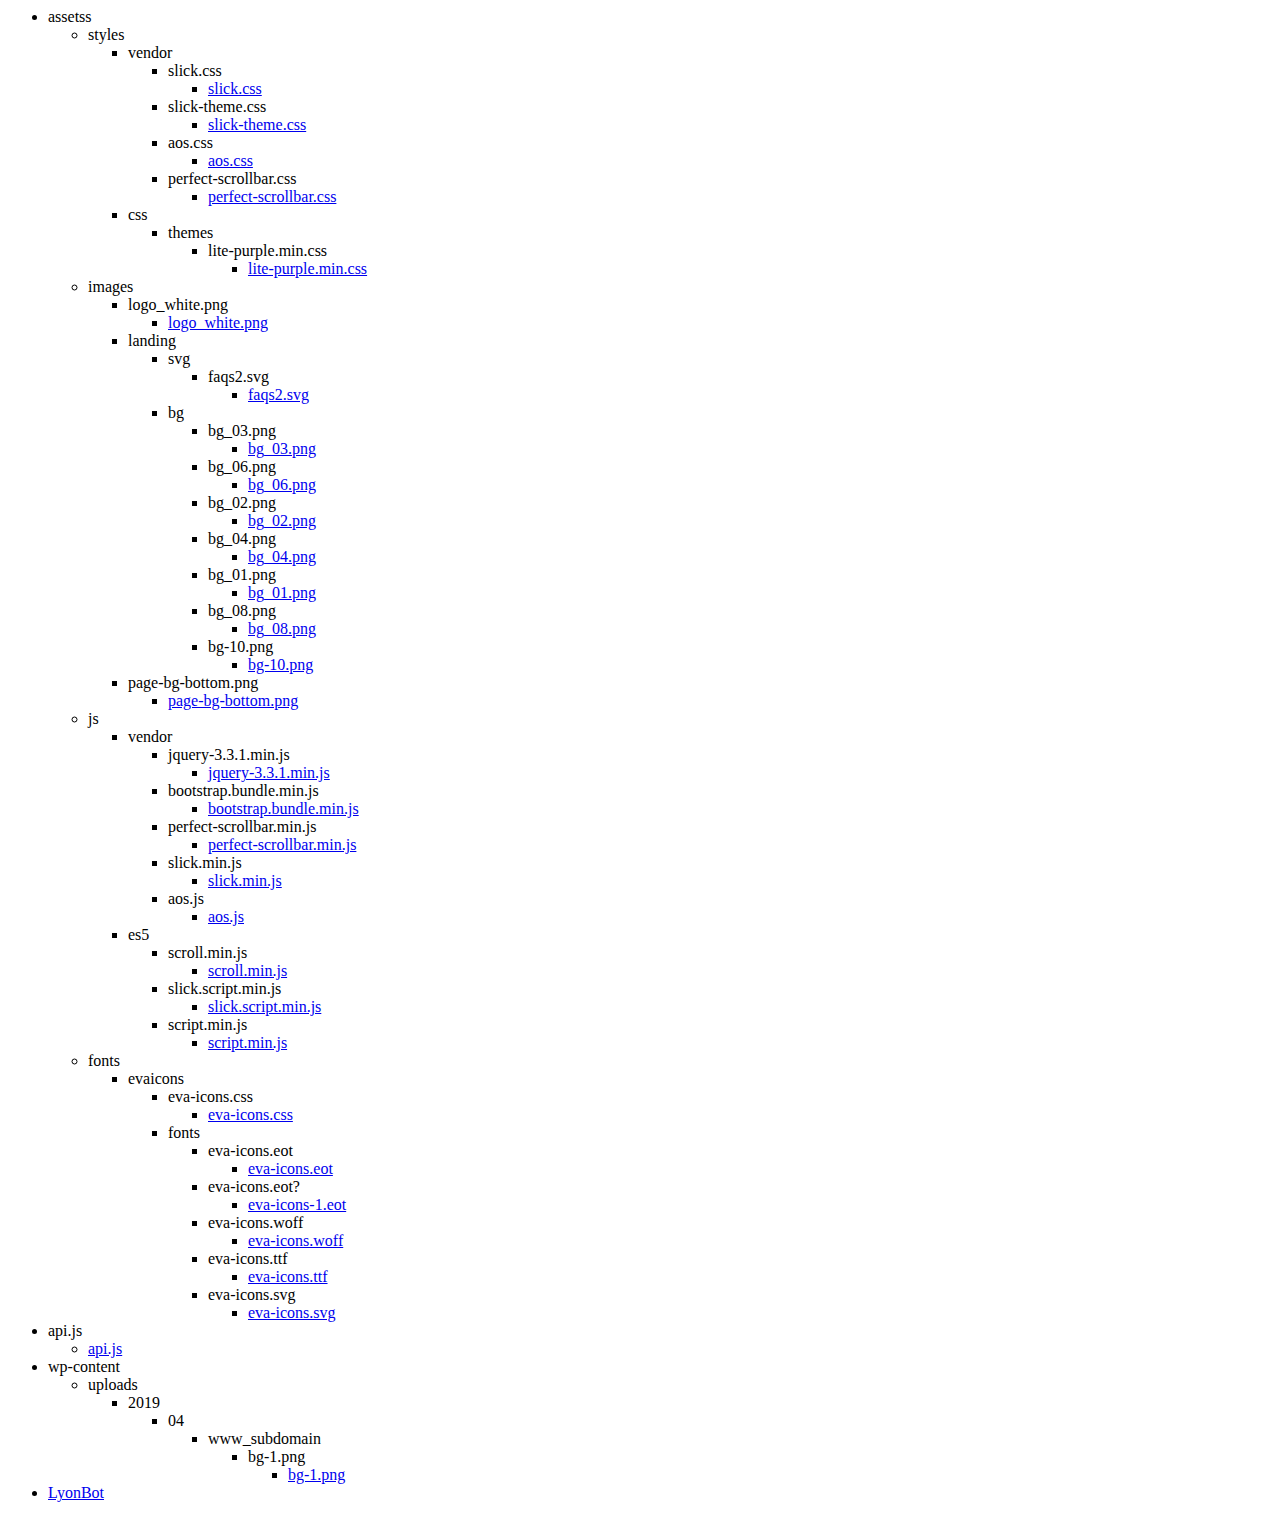
<file: direk-index.html>
﻿<html>
<body>
  <ul>
   <li>assetss
    <ul>
     <li>styles
      <ul>
       <li>vendor
        <ul>
         <li>slick.css
          <ul>
          <li><a href="assetss\styles\vendor\slick.css">slick.css</a></li>
          </ul>
         </li>
         <li>slick-theme.css
          <ul>
          <li><a href="assetss\styles\vendor\slick-theme.css">slick-theme.css</a></li>
          </ul>
         </li>
         <li>aos.css
          <ul>
          <li><a href="assetss\styles\vendor\aos.css">aos.css</a></li>
          </ul>
         </li>
         <li>perfect-scrollbar.css
          <ul>
          <li><a href="assetss\styles\vendor\perfect-scrollbar.css">perfect-scrollbar.css</a></li>
          </ul>
         </li>
        </ul>
       </li>
       <li>css
        <ul>
         <li>themes
          <ul>
           <li>lite-purple.min.css
            <ul>
            <li><a href="assetss\styles\css\themes\lite-purple.min.css">lite-purple.min.css</a></li>
            </ul>
           </li>
          </ul>
         </li>
        </ul>
       </li>
      </ul>
     </li>
     <li>images
      <ul>
       <li>logo_white.png
        <ul>
        <li><a href="assetss\images\logo_white.png">logo_white.png</a></li>
        </ul>
       </li>
       <li>landing
        <ul>
         <li>svg
          <ul>
           <li>faqs2.svg
            <ul>
            <li><a href="assetss\images\landing\svg\faqs2.svg">faqs2.svg</a></li>
            </ul>
           </li>
          </ul>
         </li>
         <li>bg
          <ul>
           <li>bg_03.png
            <ul>
            <li><a href="assetss\images\landing\bg\bg_03.png">bg_03.png</a></li>
            </ul>
           </li>
           <li>bg_06.png
            <ul>
            <li><a href="assetss\images\landing\bg\bg_06.png">bg_06.png</a></li>
            </ul>
           </li>
           <li>bg_02.png
            <ul>
            <li><a href="assetss\images\landing\bg\bg_02.png">bg_02.png</a></li>
            </ul>
           </li>
           <li>bg_04.png
            <ul>
            <li><a href="assetss\images\landing\bg\bg_04.png">bg_04.png</a></li>
            </ul>
           </li>
           <li>bg_01.png
            <ul>
            <li><a href="assetss\images\landing\bg\bg_01.png">bg_01.png</a></li>
            </ul>
           </li>
           <li>bg_08.png
            <ul>
            <li><a href="assetss\images\landing\bg\bg_08.png">bg_08.png</a></li>
            </ul>
           </li>
           <li>bg-10.png
            <ul>
            <li><a href="assetss\images\landing\bg\bg-10.png">bg-10.png</a></li>
            </ul>
           </li>
          </ul>
         </li>
        </ul>
       </li>
       <li>page-bg-bottom.png
        <ul>
        <li><a href="assetss\images\page-bg-bottom.png">page-bg-bottom.png</a></li>
        </ul>
       </li>
      </ul>
     </li>
     <li>js
      <ul>
       <li>vendor
        <ul>
         <li>jquery-3.3.1.min.js
          <ul>
          <li><a href="assetss\js\vendor\jquery-3.3.1.min.js">jquery-3.3.1.min.js</a></li>
          </ul>
         </li>
         <li>bootstrap.bundle.min.js
          <ul>
          <li><a href="assetss\js\vendor\bootstrap.bundle.min.js">bootstrap.bundle.min.js</a></li>
          </ul>
         </li>
         <li>perfect-scrollbar.min.js
          <ul>
          <li><a href="assetss\js\vendor\perfect-scrollbar.min.js">perfect-scrollbar.min.js</a></li>
          </ul>
         </li>
         <li>slick.min.js
          <ul>
          <li><a href="assetss\js\vendor\slick.min.js">slick.min.js</a></li>
          </ul>
         </li>
         <li>aos.js
          <ul>
          <li><a href="assetss\js\vendor\aos.js">aos.js</a></li>
          </ul>
         </li>
        </ul>
       </li>
       <li>es5
        <ul>
         <li>scroll.min.js
          <ul>
          <li><a href="assetss\js\es5\scroll.min.js">scroll.min.js</a></li>
          </ul>
         </li>
         <li>slick.script.min.js
          <ul>
          <li><a href="assetss\js\es5\slick.script.min.js">slick.script.min.js</a></li>
          </ul>
         </li>
         <li>script.min.js
          <ul>
          <li><a href="assetss\js\es5\script.min.js">script.min.js</a></li>
          </ul>
         </li>
        </ul>
       </li>
      </ul>
     </li>
     <li>fonts
      <ul>
       <li>evaicons
        <ul>
         <li>eva-icons.css
          <ul>
          <li><a href="assetss\fonts\evaicons\eva-icons.css">eva-icons.css</a></li>
          </ul>
         </li>
         <li>fonts
          <ul>
           <li>eva-icons.eot
            <ul>
            <li><a href="assetss\fonts\evaicons\fonts\eva-icons.eot">eva-icons.eot</a></li>
            </ul>
           </li>
           <li>eva-icons.eot?
            <ul>
            <li><a href="assetss\fonts\evaicons\fonts\eva-icons-1.eot">eva-icons-1.eot</a></li>
            </ul>
           </li>
           <li>eva-icons.woff
            <ul>
            <li><a href="assetss\fonts\evaicons\fonts\eva-icons.woff">eva-icons.woff</a></li>
            </ul>
           </li>
           <li>eva-icons.ttf
            <ul>
            <li><a href="assetss\fonts\evaicons\fonts\eva-icons.ttf">eva-icons.ttf</a></li>
            </ul>
           </li>
           <li>eva-icons.svg
            <ul>
            <li><a href="assetss\fonts\evaicons\fonts\eva-icons.svg">eva-icons.svg</a></li>
            </ul>
           </li>
          </ul>
         </li>
        </ul>
       </li>
      </ul>
     </li>
    </ul>
   </li>
   <li>api.js
    <ul>
    <li><a href="api.js">api.js</a></li>
    </ul>
   </li>
   <li>wp-content
    <ul>
     <li>uploads
      <ul>
       <li>2019
        <ul>
         <li>04
          <ul>
           <li>www_subdomain
            <ul>
             <li>bg-1.png
              <ul>
              <li><a href="wp-content\uploads\2019\04\www_subdomain\bg-1.png">bg-1.png</a></li>
              </ul>
             </li>
            </ul>
           </li>
          </ul>
         </li>
        </ul>
       </li>
      </ul>
     </li>
    </ul>
   </li>
  <li><a href="index.htm">LyonBot</a></li>
  </ul>
</body>
</html>
</file>
